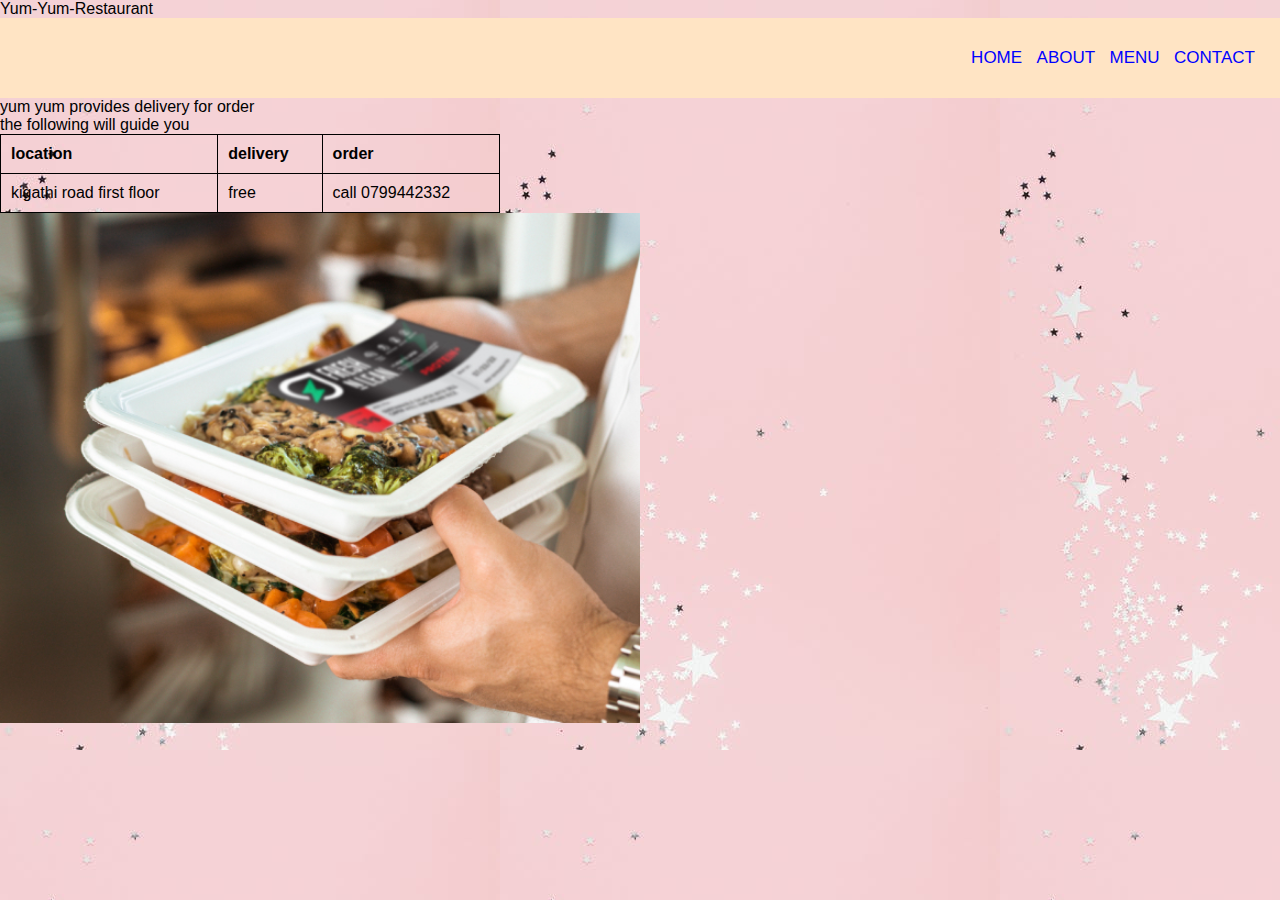
<file: contact.html>
<!DOCTYPE html>
<html lang="en">
<head>
    <meta charset="UTF-8">
    <meta http-equiv="X-UA-Compatible" content="IE=edge">
    <meta name="viewport" content="width=device-width, initial-scale=1.0">
    <link rel="stylesheet" type="text/css" href="style.css">
    <title>Document</title>
</head>
<body>
    <lable class="logo">Yum-Yum-Restaurant</lable>
    <nav>
       
   <ul>
  <li><a class="#home" href="">Home</a></li>
 <li><a href="about.html">About</a></li>
 <li><a href="menu.html">Menu</a></li>
  <li><a href="contact.html">Contact</a></li>
   </ul>
  </nav>
  
    
  <p>yum yum provides delivery for order <br>the following will guide you</p>
<!-- <img src="/images/chill.jpg" alt="" -->


<table>
    <tr>
        <th>location</th>
        <th>delivery</th>
        <th>order</th>
    </tr>
    <tr>
        <td>kigathi road first floor </td>
        <td>free</td>
        <td>call 0799442332</td>
        
    </tr>
 </table>
 <img src="/images/chill.jpg" alt="sevice"
 <img src="/images.jpeg" alt="packed"


   
      
  
</body>
</html>
</file>
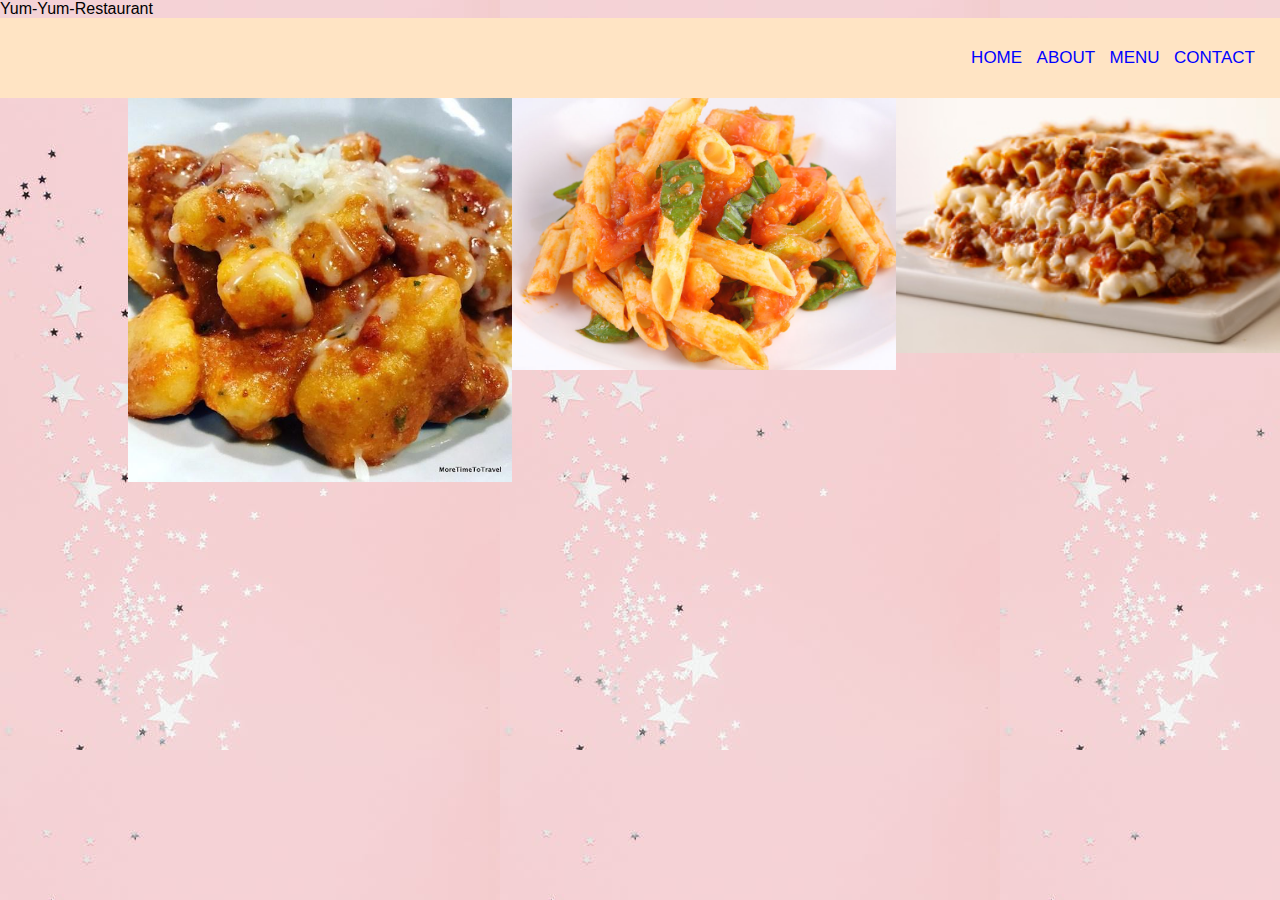
<file: menu.html>
<!DOCTYPE html>
<html lang="en">
<head>
    <meta charset="UTF-8">
    <meta http-equiv="X-UA-Compatible" content="IE=edge">
    <meta name="viewport" content="width=device-width, initial-scale=1.0">
    <link rel="stylesheet" type="text/css" href="style.css">
    <link rel="stylesheet" type="text/css" href="menu.css">

    <title>Document</title>
</head>
<body>
    <lable class="logo">Yum-Yum-Restaurant</lable>
    <nav>
   <ul>
  <li><a class="#home" href="">Home</a></li>
 <li><a href="about.html">About</a></li>
 <li><a href="menu.html">Menu</a></li>
  <li><a href="contact.html">Contact</a></li>
   </ul>
  </nav>  
   <img src="/Lasagna.jpg" alt="first">
   <img src="/penne.jpg"  alt="second">
   <img src="/images/IMG_7177.jpg"  alt="fifth" >
   
   <div>
    <iframe width="560" height="315" src="https://www.youtube.com/embed/9wt6NjN4oA8" title="YouTube video player" frameborder="0" allow="accelerometer; autoplay; clipboard-write; encrypted-media; gyroscope; picture-in-picture" allowfullscreen></iframe>
      
    </div>
</body>
</html>
</file>
<file: style.css>
*{
    margin: 0;
    padding:0;
    text-decoration:none;
    list-style: none;
    box-sizing: border-box;
/* background-color: bisque; */
}
body{
    font-family: sans-serif;
    margin: 0%;
    font: weight 300px;
    background-image:url(/images/pexels-photo-5725894.jpeg) ;

}


nav{
    background-color:bisque;
    height: 80px;
    width:100% ;
}
label.logo{
    color: blue;
    font-size: 35px;
    line-height: 80px;
    padding: 0 100;
    font-weight: bold;
    margin: 0% auto;

}

nav ul{
    float: right;
    margin-right: 20px;
}
nav ul li{
    display:inline-block;
    line-height: 80px;
    margin: 0 5px;
    

}
nav ul li a{
    color: blue;
    font-size: 17px;
    text-transform: uppercase;
}
img{
    width: 50%;
    height: 20%;
    float: left;
}
img p {
    float: right;
    width: 60%;
    height: 40%;

}
table{
    width: 500px;
}
th{
    text-align: left;
}
table,th,td{
    border: 1px solid#000;
    border-collapse: collapse;
}
th,td{
    padding: 10px;
}
about{
    background-color: rgb(156, 45, 1);
}
contact{
    background-color: bisque;
}
menu{
    background-color: bisque;
}
</file>
<file: menu.css>
img  {
    float: right;
    width: 30%;
    height: 20%;
}
</file>
